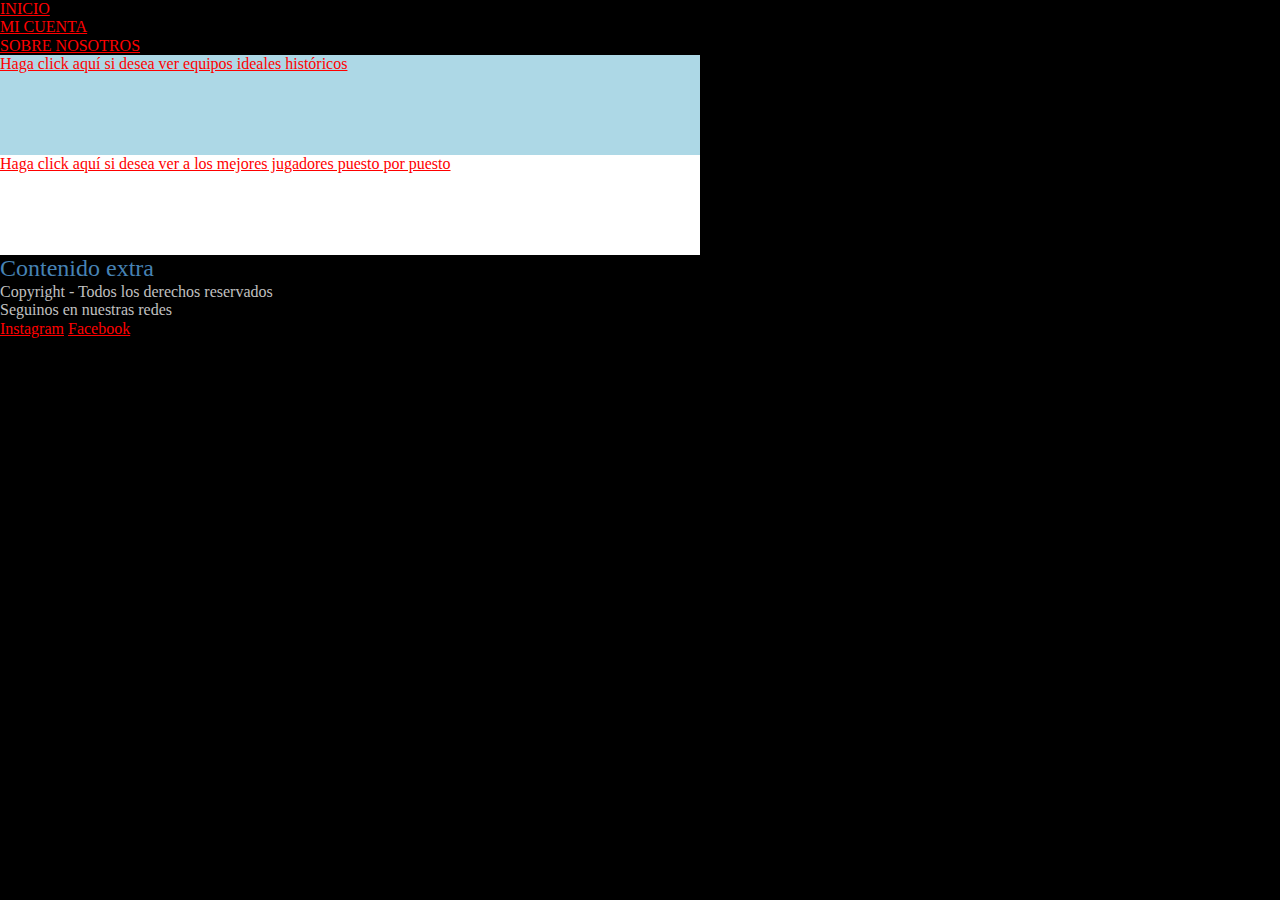
<file: index.html>
<!DOCTYPE html>
<html>
<head>
	<title>Bitgol</title>
	<meta charset="utf-8">
	<meta name="author" content="lucas dalto">
	<link rel="icon" href="imagenes/icono.ico">
	<link rel="stylesheet" type="text/css" href="estilo.css">
	<link rel="stylesheet" type="text/css" href="normalize.css">
	
</head>
<body>
	<header>
		<nav>
			<ul>
				<li><a href="index.html">INICIO</a></li>
				<li><a href="micuenta.html">MI CUENTA</a></li>
				<li><a href="nosotros.html">SOBRE NOSOTROS</a></li>
			</ul>
		</nav>
	</header>

	<div class="contenedor">
	
	<article>
		<section class="caja1">
		<a href="pag2.html">Haga click aquí si desea ver equipos ideales históricos</a>
		</section>

		<section class="caja2">
		<a href="pag5.html">Haga click aquí si desea ver a los mejores jugadores puesto por puesto</a>
		</section>
	</article>
	
	</div>

	<aside>
		<h2>Contenido extra</h2>
	</aside>

	<footer>
		<h4>Copyright - Todos los derechos reservados</h4>
		<p>Seguinos en nuestras <b>redes</b></p>
		<a href="https://instagram.com">Instagram</a>
		<a href="https://facebook.com">Facebook</a>
	</footer>

		
</body>
</html>
</file>
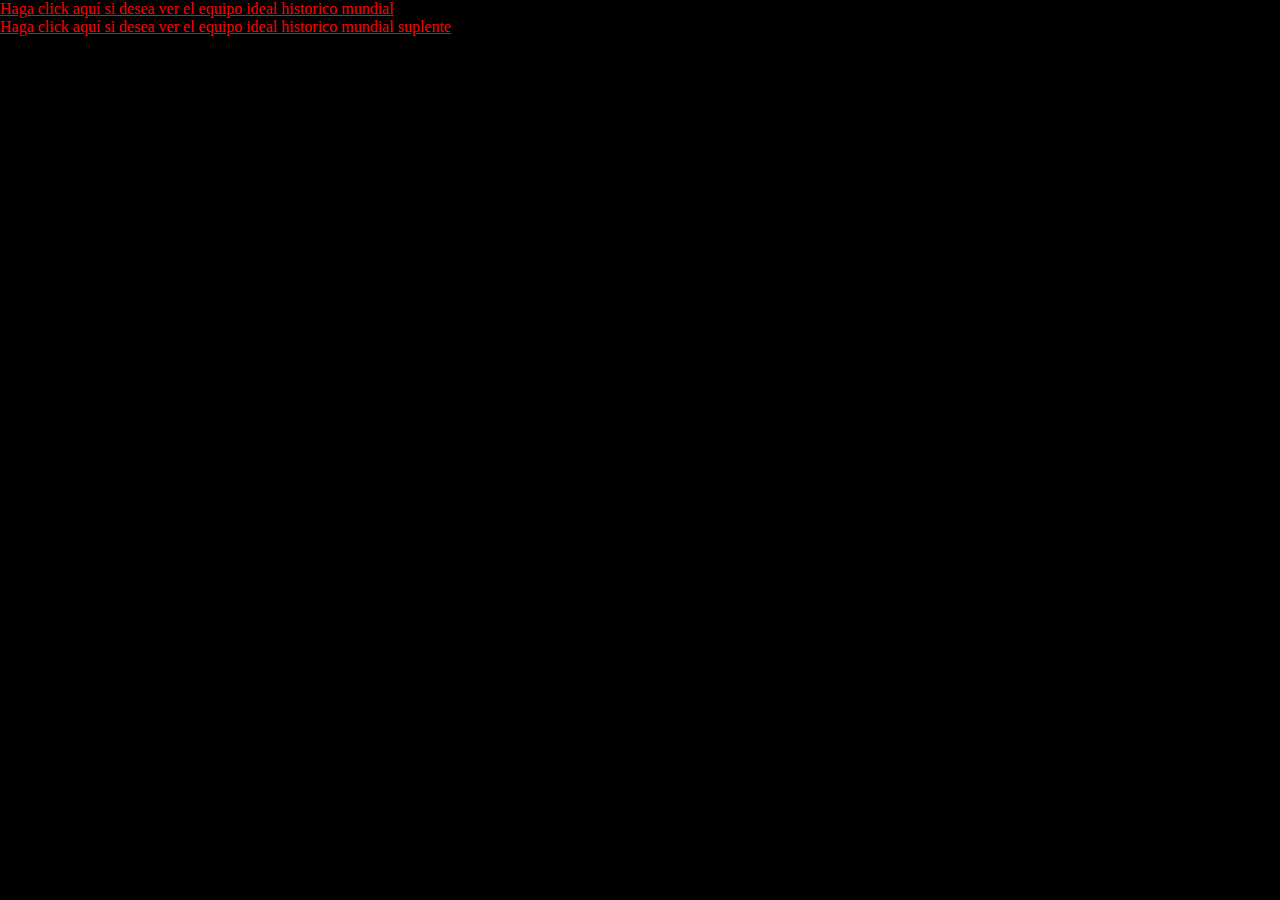
<file: pag2.html>
<!DOCTYPE html>
<html>
<head>
	<title>Bitgol</title>
	<meta charset="utf-8">
	<link rel="icon" href="imagenes/icono.ico">
	<link rel="stylesheet" type="text/css" href="estilo.css">
	<link rel="stylesheet" type="text/css" href="normalize.css">
</head>
<body>
	<div>
		<a href="pag3.html">Haga click aquí si desea ver el equipo ideal historico mundial</a>
	</div>
	<div>
		<a href="pag5.html">Haga click aquí si desea ver el equipo ideal historico mundial suplente</a>
	</div>
</body>
</html>
</file>
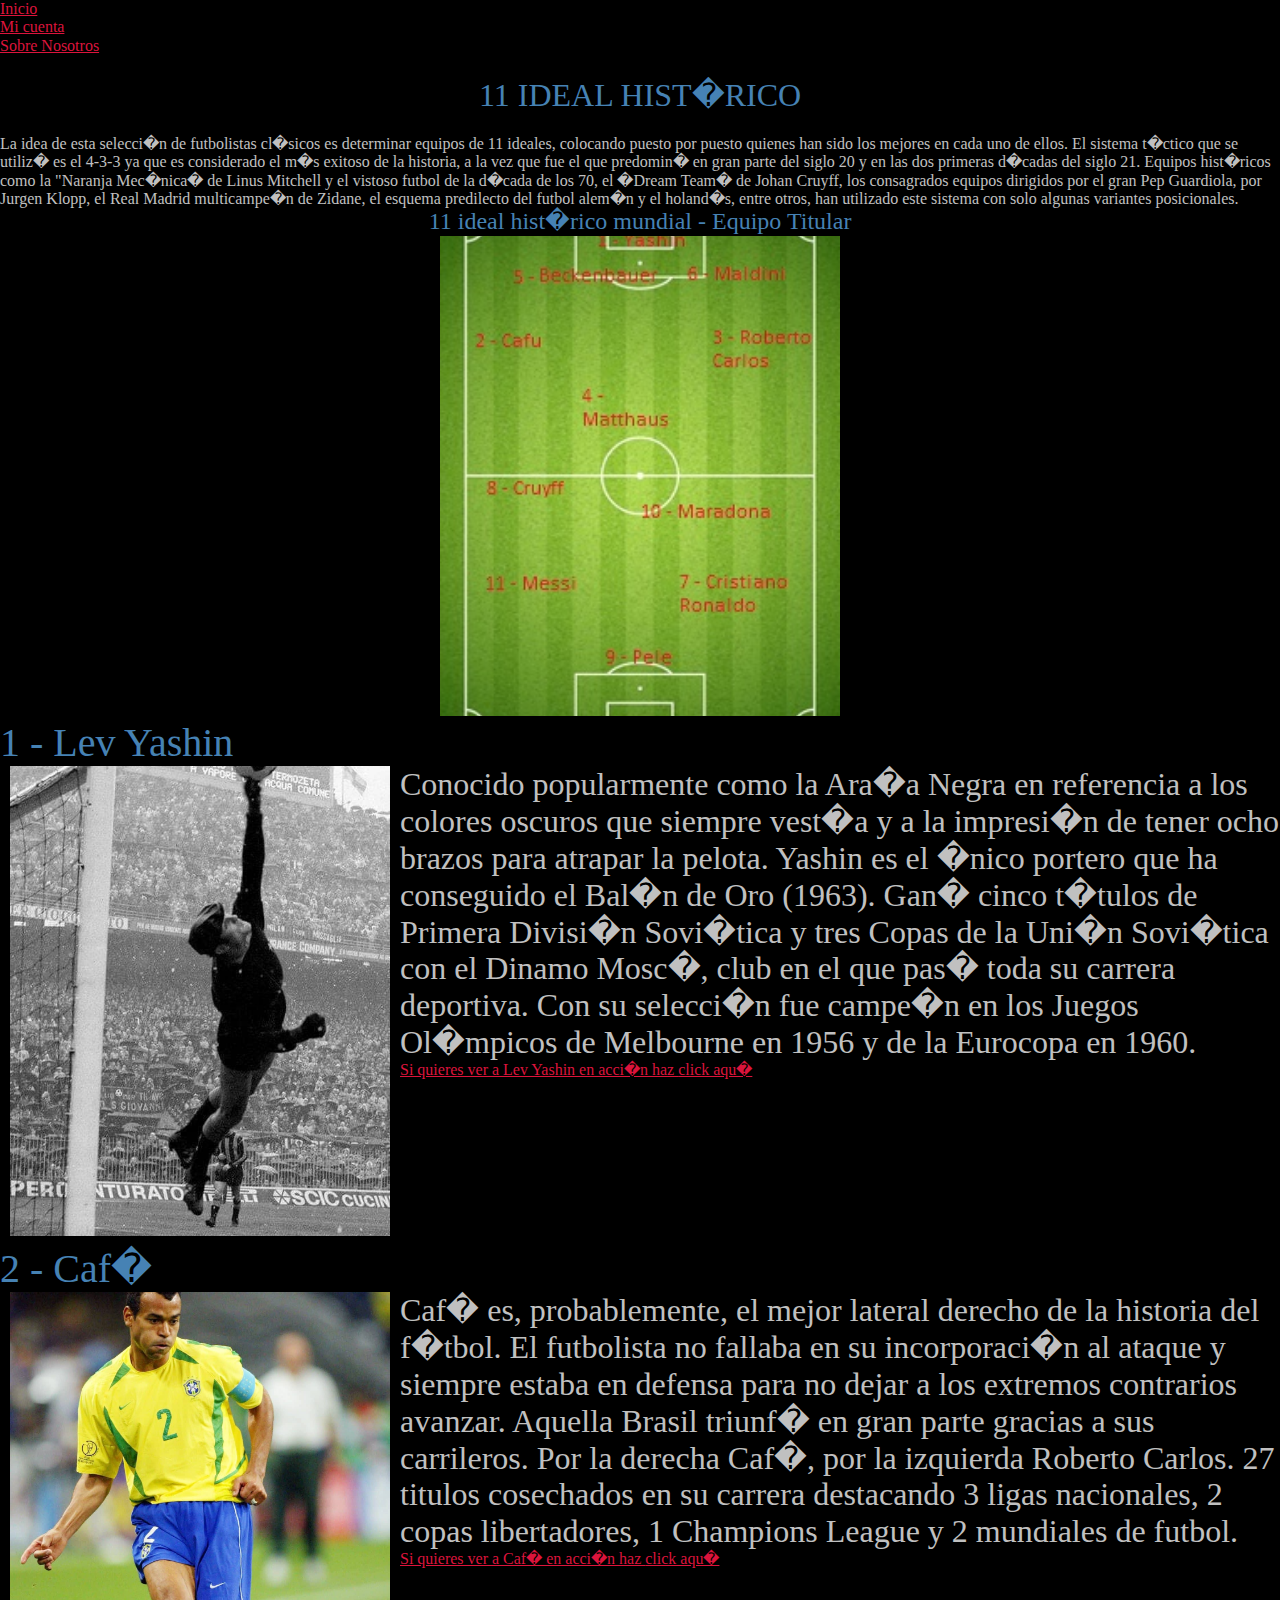
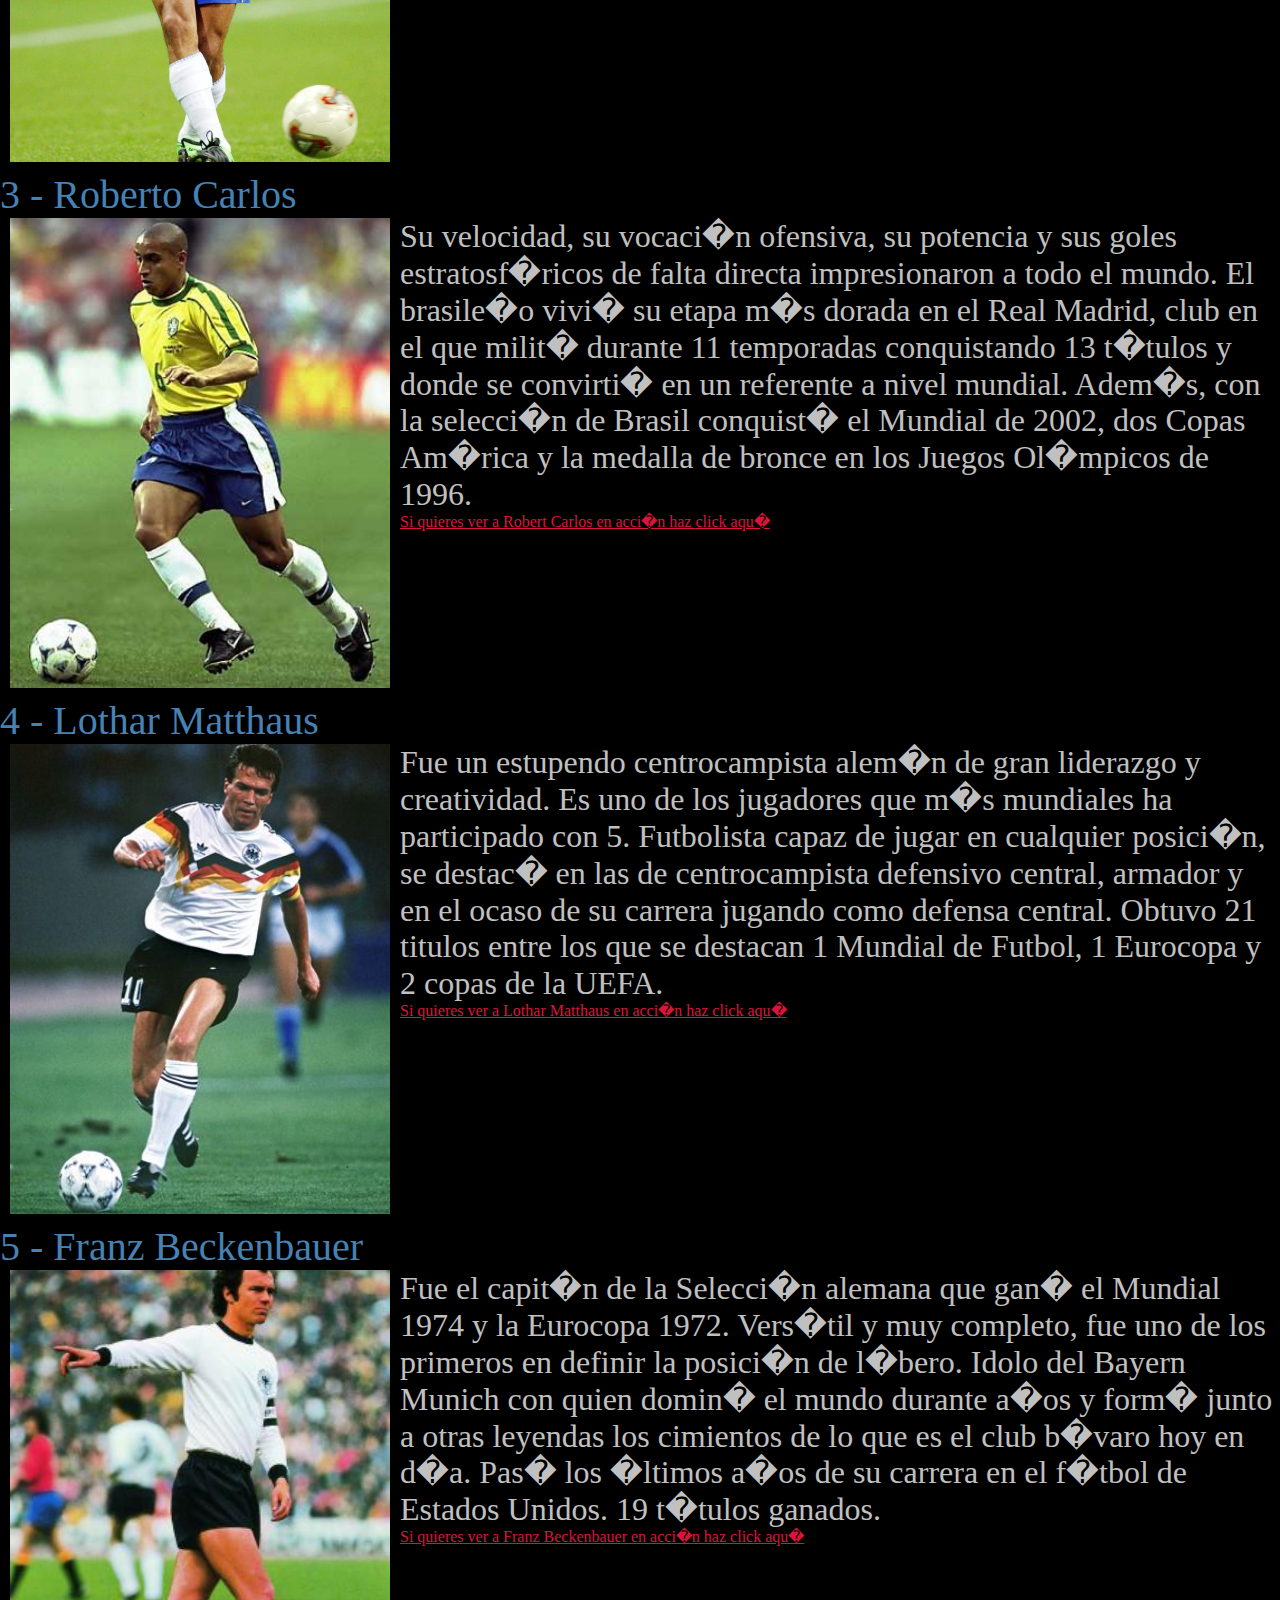
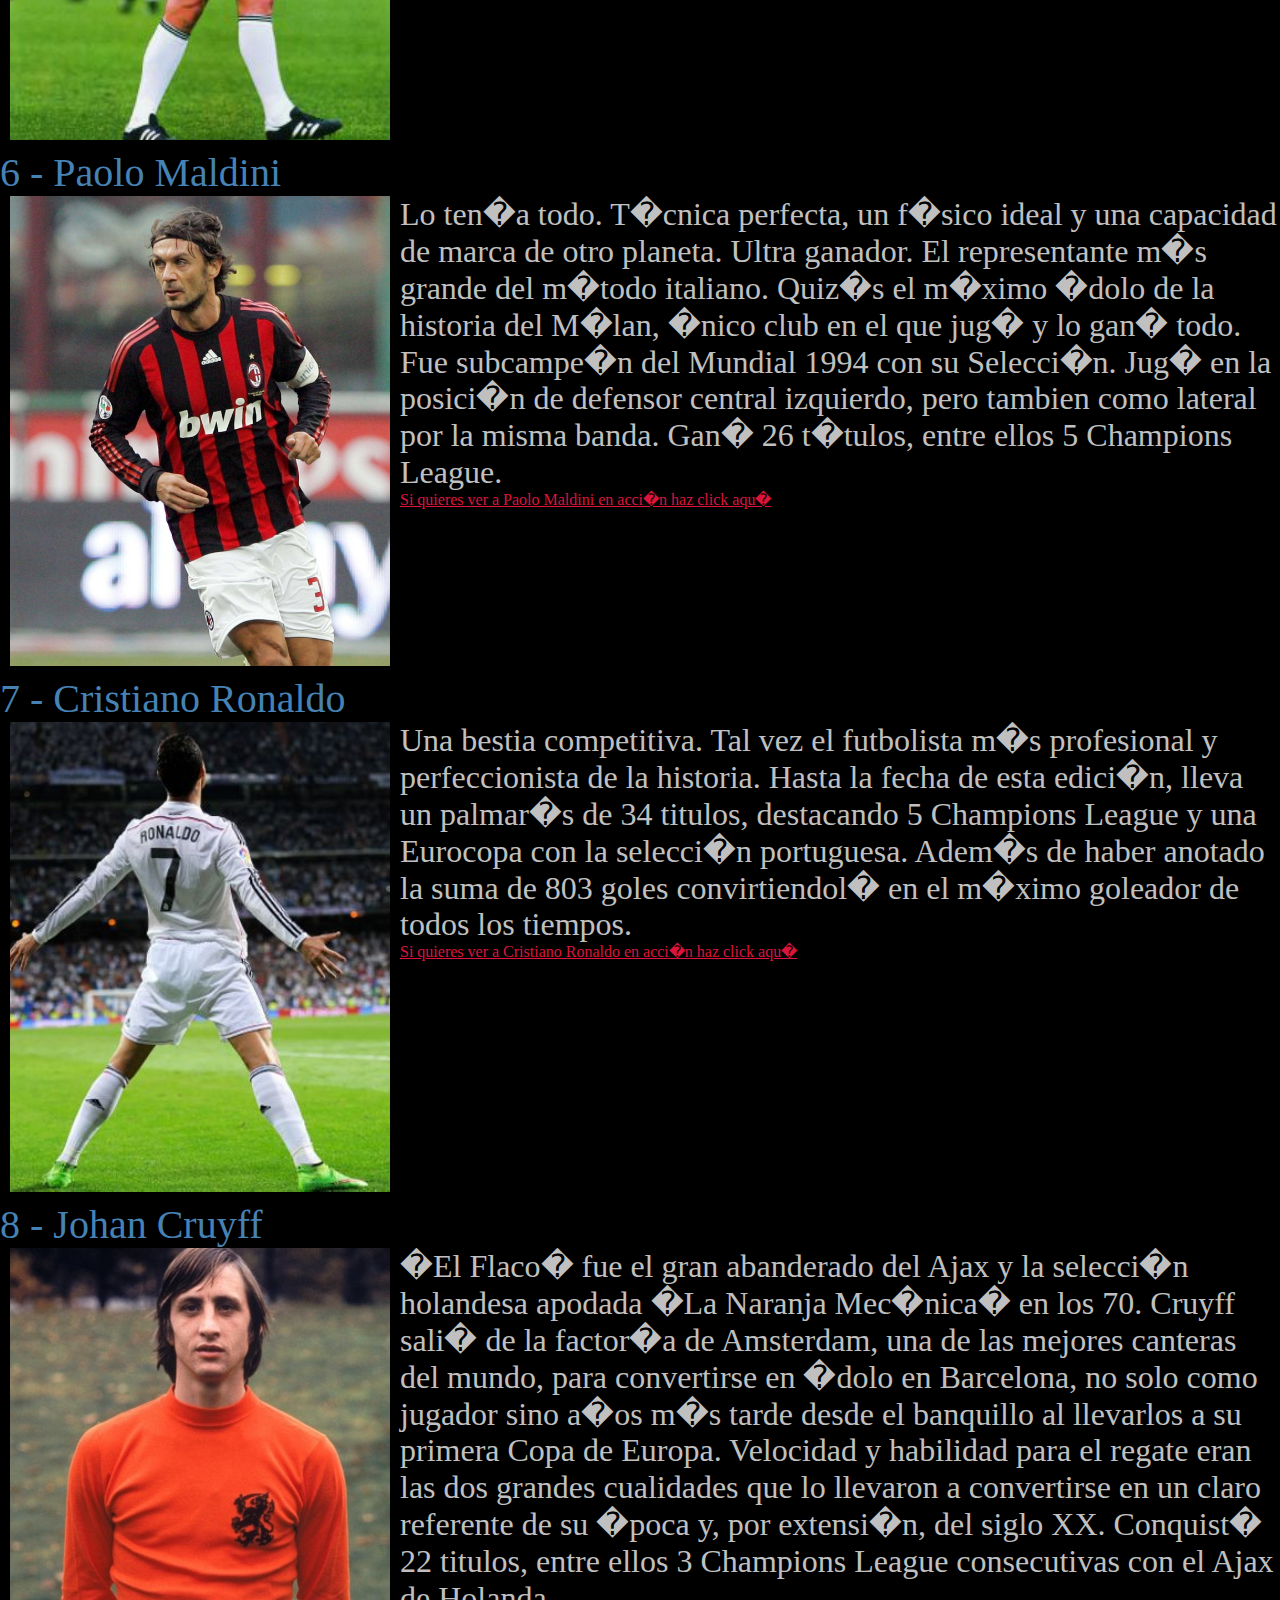
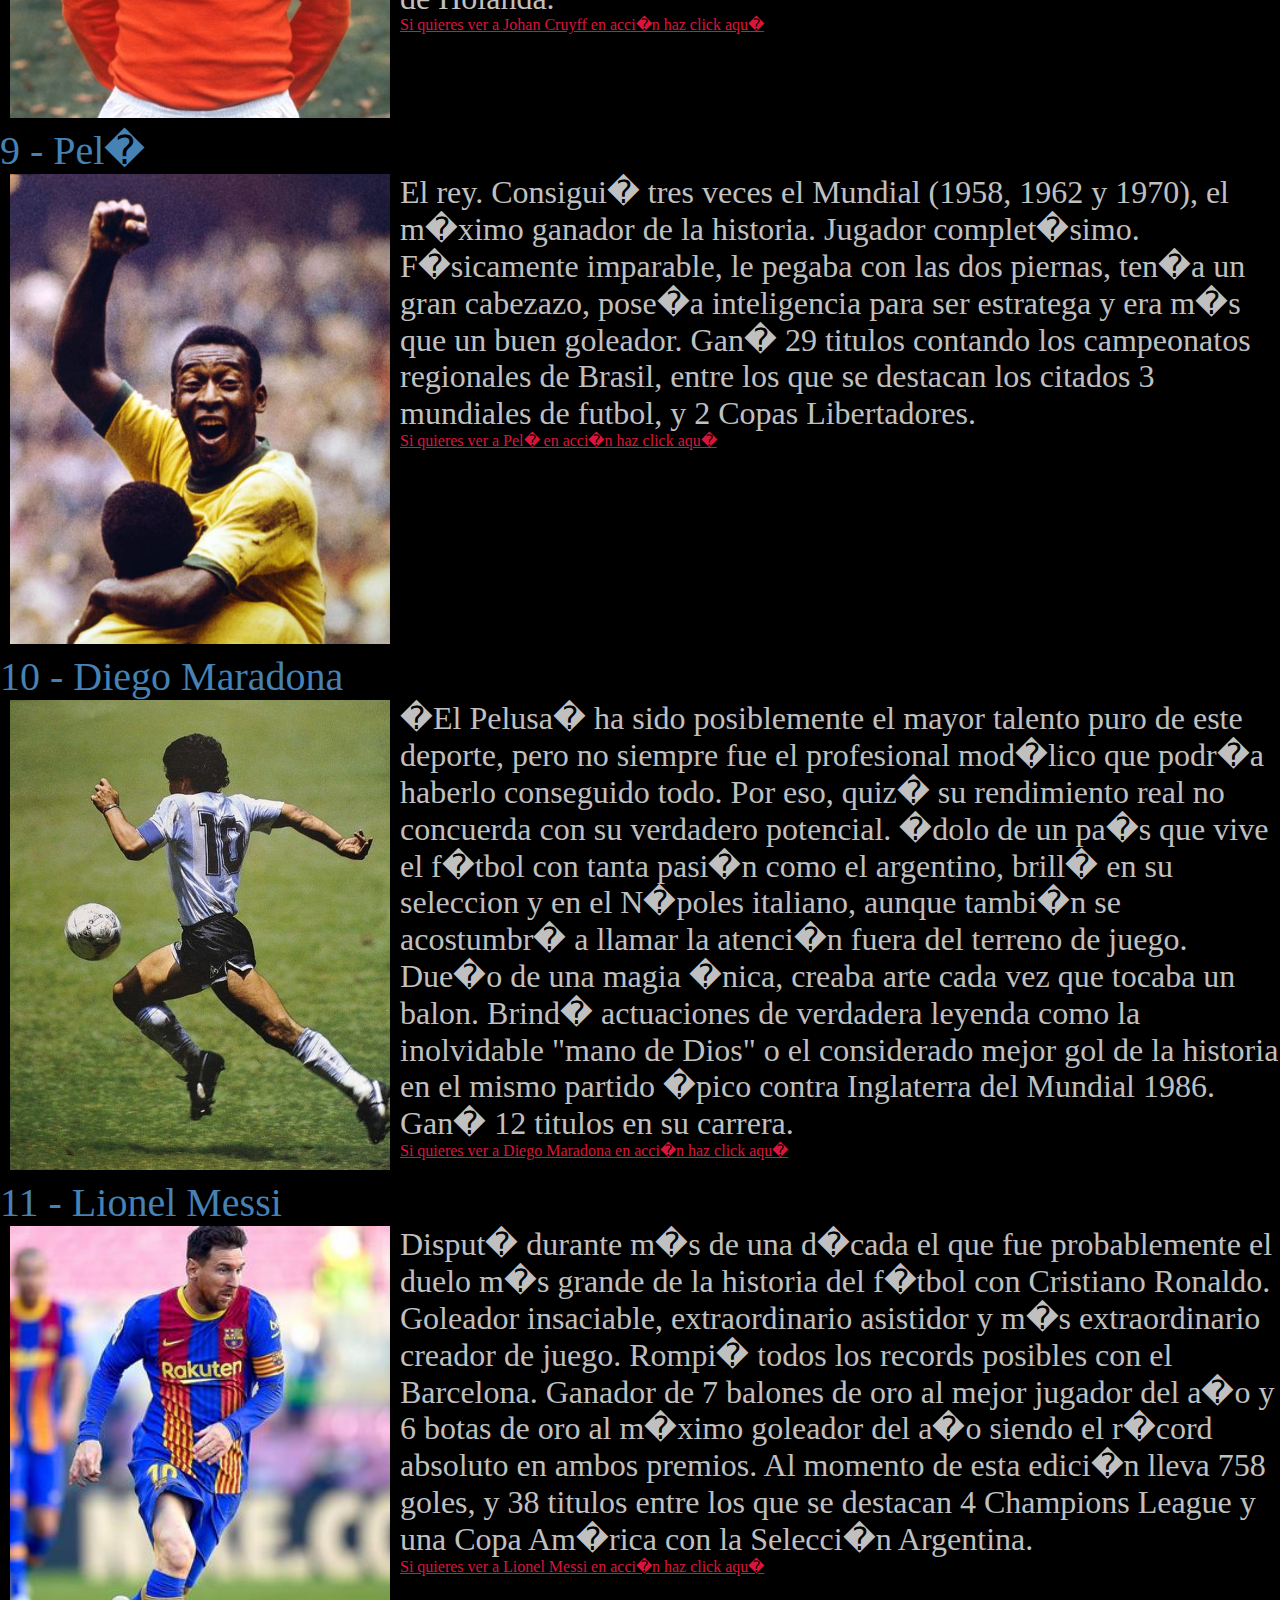
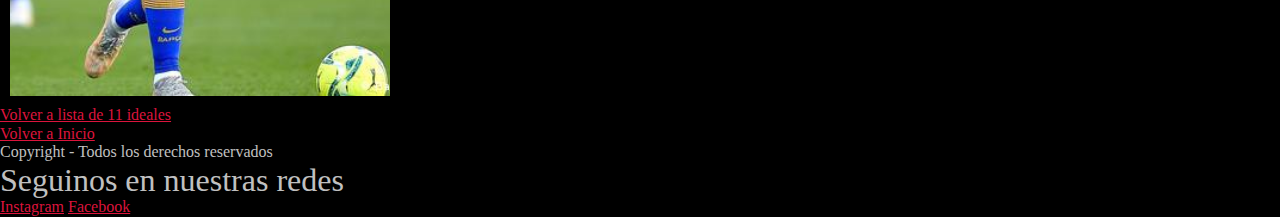
<file: pag3.html>
<!DOCTYPE html>
<html>
<head>
	<title>Bitgol</title>
	<meta charset="utf-8">
	<link rel="icon" href="imagenes/icono.ico">
	<link rel="stylesheet" type="text/css" href="estilopag3.css">
	<link rel="stylesheet" type="text/css" href="normalize.css">
</head>
<body>
	<header>
		<nav>
			<ul>
				<li><a href="index.html">Inicio</a></li>
				<li><a href="micuenta.html">Mi cuenta</a></li>
				<li><a href="nosotros.html">Sobre Nosotros</a></li>
			</ul>
		</nav>
	</header>
	
	<center>
	<h1>11 IDEAL HIST�RICO</h1> 
	</center>
	<h4>
		La idea de esta selecci�n de futbolistas cl�sicos es determinar equipos de 11 ideales, colocando puesto por puesto quienes han sido los mejores en cada uno de ellos. El sistema t�ctico que se utiliz� es el 4-3-3 ya que es considerado el m�s exitoso de la historia, a la vez que fue el que predomin� en gran parte del siglo 20 y en las dos primeras d�cadas del siglo 21. Equipos hist�ricos como la "Naranja Mec�nica� de Linus Mitchell y el vistoso futbol de la d�cada de los 70, el �Dream Team� de Johan Cruyff, los consagrados equipos dirigidos por el gran Pep Guardiola, por Jurgen Klopp, el Real Madrid multicampe�n de Zidane, el esquema predilecto del futbol alem�n y el holand�s, entre otros, han utilizado este sistema con solo algunas variantes posicionales.
	</h4>
	<div>
		<center>
			<h2>11 ideal hist�rico mundial - Equipo Titular</h2>
			<img src="imagenes/11 ideal mundial titular.jpg" alt="11 mundial">	
		</center>
	</div>
	<div>
		<div>
			<h3>1 - Lev Yashin</h3>
			<img src="imagenes/1 - yashin.jpg" alt="Yashin" class="alinear-izquierda">
			<p>Conocido popularmente como la Ara�a Negra en referencia a los colores oscuros que siempre vest�a y a la impresi�n de tener ocho brazos para atrapar la pelota. Yashin es el �nico portero que ha conseguido el Bal�n de Oro (1963). Gan� cinco t�tulos de Primera Divisi�n Sovi�tica y tres Copas de la Uni�n Sovi�tica con el Dinamo Mosc�, club en el que pas� toda su carrera deportiva. Con su selecci�n fue campe�n en los Juegos Ol�mpicos de Melbourne en 1956 y de la Eurocopa en 1960.
			</p>
			<a href="https://youtu.be/Crdat6VM2HA.mp4" target="_BLANK">Si quieres ver a Lev Yashin en acci�n haz <b>click aqu�</b></a>
			<h2 class="romper-float">
		</div>
		
		<div>
			<h3>2 - Caf�</h3>
			<img src="imagenes/2 - cafu.jpg" alt="Caf�" class="alinear-izquierda">
			<p>Caf� es, probablemente, el mejor lateral derecho de la historia del f�tbol. El futbolista no fallaba en su incorporaci�n al ataque y siempre estaba en defensa para no dejar a los extremos contrarios avanzar. Aquella Brasil triunf� en gran parte gracias a sus carrileros. Por la derecha Caf�, por la izquierda Roberto Carlos. 27 titulos cosechados en su carrera destacando 3 ligas nacionales, 2 copas libertadores, 1 Champions League y 2 mundiales de futbol.
			</p>
			<a href="https://youtu.be/jE5Kt8oaTlg" target="_BLANK">Si quieres ver a Caf� en acci�n haz <b>click aqu�</b></a>
			<h2 class="romper-float">
		</div>

		<div>
			<h3>3 - Roberto Carlos</h3>
			<img src="imagenes/3 - roberto carlos.jpg" alt="Roberto Carlos" class="alinear-izquierda">
			<p>Su velocidad, su vocaci�n ofensiva, su potencia y sus goles estratosf�ricos de falta directa impresionaron a todo el mundo. El brasile�o vivi� su etapa m�s dorada en el Real Madrid, club en el que milit� durante 11 temporadas conquistando 13 t�tulos y donde se convirti� en un referente a nivel mundial. Adem�s, con la selecci�n de Brasil conquist� el Mundial de 2002, dos Copas Am�rica y la medalla de bronce en los Juegos Ol�mpicos de 1996.
			</p>
			<a href="https://youtu.be/wtxy22s_kwo" target="_BLANK">Si quieres ver a Robert Carlos en acci�n haz <b>click aqu�</b></a>
			<h2 class="romper-float">
		</div>

		<div>
			<h3>4 - Lothar Matthaus</h3>
			<img src="imagenes/4 - matthaus.jpg" alt="Matthaus" class="alinear-izquierda">
			<p>Fue un estupendo centrocampista alem�n de gran liderazgo y creatividad. Es uno de los jugadores que m�s mundiales ha participado con 5. Futbolista capaz de jugar en cualquier posici�n, se destac� en las de centrocampista defensivo central, armador y en el ocaso de su carrera jugando como defensa central. Obtuvo 21 titulos entre los que se destacan 1 Mundial de Futbol, 1 Eurocopa y 2 copas de la UEFA.
			</p>
			<a href="https://youtu.be/16hGoh4erX4" target="_BLANK">Si quieres ver a Lothar Matthaus en acci�n haz <b>click aqu�</b></a>
			<h2 class="romper-float">
		</div>

		<div>
			<h3>5 - Franz Beckenbauer</h3>
			<img src="imagenes/5 - beckenbauer.jpg" alt="Beckenbauer" class="alinear-izquierda">
			<p>Fue el capit�n de la Selecci�n alemana que gan� el Mundial 1974 y la Eurocopa 1972. Vers�til y muy completo, fue uno de los primeros en definir la posici�n de l�bero. Idolo del Bayern Munich con quien domin� el mundo durante a�os y form� junto a otras leyendas los cimientos de lo que es el club b�varo hoy en d�a. Pas� los �ltimos a�os de su carrera en el f�tbol de Estados Unidos. 19 t�tulos ganados.
			</p>
			<a href="https://youtu.be/yfLvk6CkaNQ" target="_BLANK">Si quieres ver a Franz Beckenbauer en acci�n haz <b>click aqu�</b></a>
			<h2 class="romper-float">
		</div>

		<div>
			<h3>6 - Paolo Maldini</h3>
			<img src="imagenes/6 - maldini.jpg" alt="Maldini" class="alinear-izquierda">
			<p>Lo ten�a todo. T�cnica perfecta, un f�sico ideal y una capacidad de marca de otro planeta. Ultra ganador. El representante m�s grande del m�todo italiano. Quiz�s el m�ximo �dolo de la historia del M�lan, �nico club en el que jug� y lo gan� todo. Fue subcampe�n del Mundial 1994 con su Selecci�n. Jug� en la posici�n de defensor central izquierdo, pero tambien como lateral por la misma banda. Gan� 26 t�tulos, entre ellos 5 Champions League.
			</p>
			<a href="https://youtu.be/9LnEGGMPnfg" target="_BLANK">Si quieres ver a Paolo Maldini en acci�n haz <b>click aqu�</b></a>
			<h2 class="romper-float">
		</div>	

		<div>
			<h3>7 - Cristiano Ronaldo</h3>
			<img src="imagenes/7 - cristiano.jpg" alt="Cristiano Ronaldo" class="alinear-izquierda">
			<p>Una bestia competitiva. Tal vez el futbolista m�s profesional y perfeccionista de la historia. Hasta la fecha de esta edici�n, lleva un palmar�s de 34 titulos, destacando 5 Champions League y una Eurocopa con la selecci�n portuguesa. Adem�s de haber anotado la suma de 803 goles convirtiendol� en el m�ximo goleador de todos los tiempos. 
			</p>
			<a href="https://youtu.be/szxDy0oLYjY" target="_BLANK">Si quieres ver a Cristiano Ronaldo en acci�n haz <b>click aqu�</b></a>
			<h2 class="romper-float">
		</div>	

		<div>
			<h3>8 - Johan Cruyff</h3>
			<img src="imagenes/8 - cruyff.jpg" alt="Cruyff" class="alinear-izquierda">
			<p>�El Flaco� fue el gran abanderado del Ajax y la selecci�n holandesa apodada �La Naranja Mec�nica� en los 70. Cruyff sali� de la factor�a de Amsterdam, una de las mejores canteras del mundo, para convertirse en �dolo en Barcelona, no solo como jugador sino a�os m�s tarde desde el banquillo al llevarlos a su primera Copa de Europa. Velocidad y habilidad para el regate eran las dos grandes cualidades que lo llevaron a convertirse en un claro referente de su �poca y, por extensi�n, del siglo XX. Conquist� 22 titulos, entre ellos 3 Champions League consecutivas con el Ajax de Holanda.
			</p>
			<a href="https://youtu.be/jxkr2BX-vIs" target="_BLANK">Si quieres ver a Johan Cruyff en acci�n haz <b>click aqu�</b></a>
			<h2 class="romper-float">
		</div>	

		<div>
			<h3>9 - Pel�</h3>
			<img src="imagenes/9 - pele.jpg" alt="Pel�" class="alinear-izquierda">
			<p> El rey. Consigui� tres veces el Mundial (1958, 1962 y 1970), el m�ximo ganador de la historia. Jugador complet�simo. F�sicamente imparable, le pegaba con las dos piernas, ten�a un gran cabezazo, pose�a inteligencia para ser estratega y era m�s que un buen goleador. Gan� 29 titulos contando los campeonatos regionales de Brasil, entre los que se destacan los citados 3 mundiales de futbol, y 2 Copas Libertadores.
			</p>
			<a href="https://youtu.be/S9jNaIV7Kjg" target="_BLANK">Si quieres ver a Pel� en acci�n haz <b>click aqu�</b></a>
			<h2 class="romper-float">
		</div>	

		<div>
			<h3>10 - Diego Maradona</h3>
			<img src="imagenes/10 - maradona.jpg" alt="Maradona" class="alinear-izquierda">
			<p>�El Pelusa� ha sido posiblemente el mayor talento puro de este deporte, pero no siempre fue el profesional mod�lico que podr�a haberlo conseguido todo. Por eso, quiz� su rendimiento real no concuerda con su verdadero potencial. �dolo de un pa�s que vive el f�tbol con tanta pasi�n como el argentino, brill� en su seleccion y en el N�poles italiano, aunque tambi�n se acostumbr� a llamar la atenci�n fuera del terreno de juego. Due�o de una magia �nica, creaba arte cada vez que tocaba un balon. Brind� actuaciones de verdadera leyenda como la inolvidable "mano de Dios" o el considerado mejor gol de la historia en el mismo partido �pico contra Inglaterra del Mundial 1986. Gan� 12 titulos en su carrera.
			</p>
			<a href="https://youtu.be/TQNQXObsnEA" target="_BLANK">Si quieres ver a Diego Maradona en acci�n haz <b>click aqu�</b></a>
			<h2 class="romper-float">
		</div>	

		<div>
			<h3>11 - Lionel Messi</h3>
			<img src="imagenes/11 - messi.jpg" alt="Messi" class="alinear-izquierda">
			<p>Disput� durante m�s de una d�cada el que fue probablemente el duelo m�s grande de la historia del f�tbol con Cristiano Ronaldo. Goleador insaciable, extraordinario asistidor y m�s extraordinario creador de juego. Rompi� todos los records posibles con el Barcelona. Ganador de 7 balones de oro al mejor jugador del a�o y 6 botas de oro al m�ximo goleador del a�o siendo el r�cord absoluto en ambos premios. Al momento de esta edici�n lleva 758 goles, y 38 titulos entre los que se destacan 4 Champions League y una Copa Am�rica con la Selecci�n Argentina.
			</p>
			<a href="https://youtu.be/VmfLN-9aHRM" target="_BLANK">Si quieres ver a Lionel Messi en acci�n haz <b>click aqu�</b></a>
			<h2 class="romper-float">
		</div>	
		<a href="pag2.html">Volver a lista de 11 ideales</a><br>
		<a href="index.html">Volver a Inicio</a>	
	</div>

	<footer>
		<h4>Copyright - Todos los derechos reservados</h4>
		<p>Seguinos en nuestras <b>redes</b></p>
		<a href="https://instagram.com">Instagram</a>
		<a href="https://facebook.com">Facebook</a>
	</footer>

</body>
</html>
</file>
<file: estilo.css>
*
{
	font-family: 'Lobster', cursive;
	font-weight: 100;
}


body
{
	background: black;
	
}

h1
{
	color: #4682B4;
	font-size: 3em;
}

h2
{
	color: #4682B4;
}

h3
{
	color: #4682B4;
}

h4
{
	color: #C0C0C0;
}

p
{
	color: #C0C0C0;
}

a
{
	color: red;
	cursor: pointer;
}

.contenedor
{
	width: 700px;
	height: 200px;
	background: white;
}

.caja1
{
	width: 700px;
	height: 100px;
	background: lightblue;
	transition: 1s;
}

.caja1:hover
{
	background: slateblue;
	width: 800px;
	height: 150px;
	transition: 0.5s;
}

.caja2
{
	width: 700px;
	height: 200px;
	transition: 1s;
	cursor: pointer;
}

.caja2:hover
{
	background: slateblue;
	width: 800px;
	height: 150px;
	transition: 0.5s;
}
</file>
<file: estilopag3.css>
*
{
	font-family: 'Lobster', cursive;
	font-weight: 100;
}


body
{
	background: black;
	
}

h1
{
	color: #4682B4;
	font-size: 3em;
}

h2
{
	color: #4682B4;
}

h3
{
	color: #4682B4;
	font-size: 2.5em;
}

h4
{
	color: #C0C0C0;
}

p
{
	color: #C0C0C0;
	font-size: 2em;
}

a
{
	color: #DC143C;
}

img
{
	width: 25em;
	height: 30em;
	object-fit: cover;
}

.alinear-izquierda
{
	float: left;
}

.romper-float{
  clear: both;
}

img.alinear-izquierda
{
  padding: 0 10px 10px;
}
</file>
